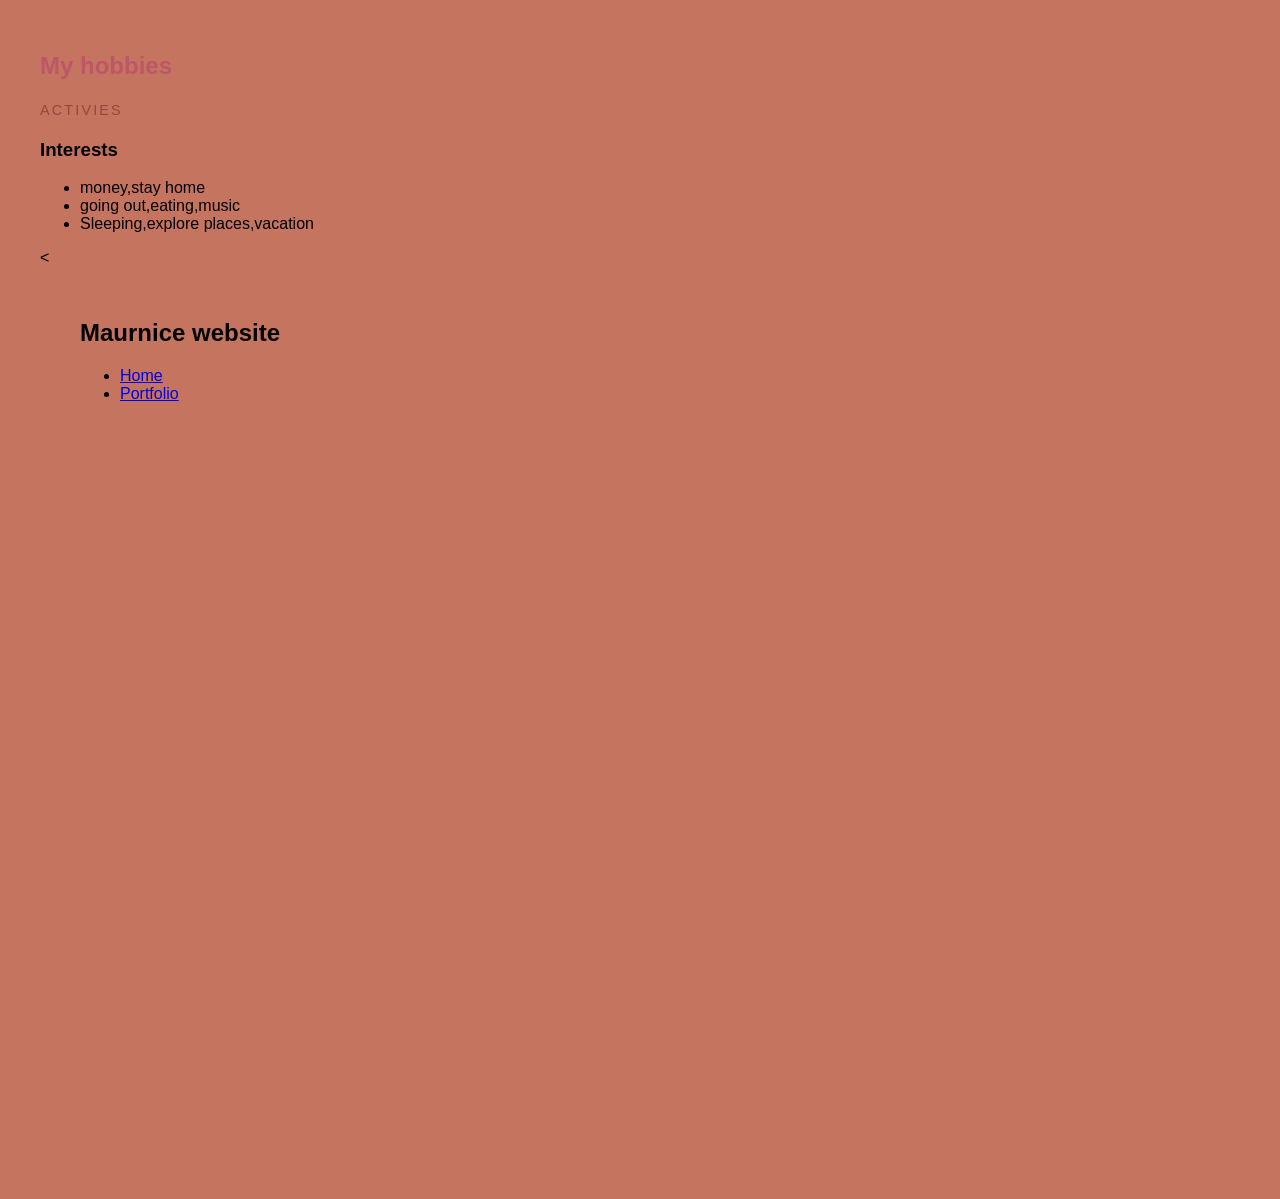
<file: index.html>
<!DOCTYPE html>
<html>

<head>
  <title>Maurnice website</title>
  <link rel='stylesheet' href="style.css">
</head>


<body>
  <div id="all-contents">
  <!-- nav goes here (TODO 6) -->

  <main>
    <div class="sidebar">

    </div>

    <div class="content">
 <h2>My hobbies </h2>
    <p>Activies </p>

    <div id="interests">
      <h3>Interests</h3>
      <ul>
        <li>money,stay home</li>
        <li>going out,eating,music</li>
        <li>Sleeping,explore places,vacation</li>
      </ul>
    </div>
    </div>
  </main>
<<div class="sidebar">

</div>


</html> 
<div id="all-contents">
  <nav>
    <h1>Maurnice website</h1>
    <ul id="nav-ul">
      <li class="nav-li"><a href="index.html">Home</a></li>
      <li class="nav-li"><a href="portfolio.html">Portfolio</a></li>
    </ul>
  </nav>

  <main>
    <!-- Other HTML you've already added -->
  </main>
</div>
</file>
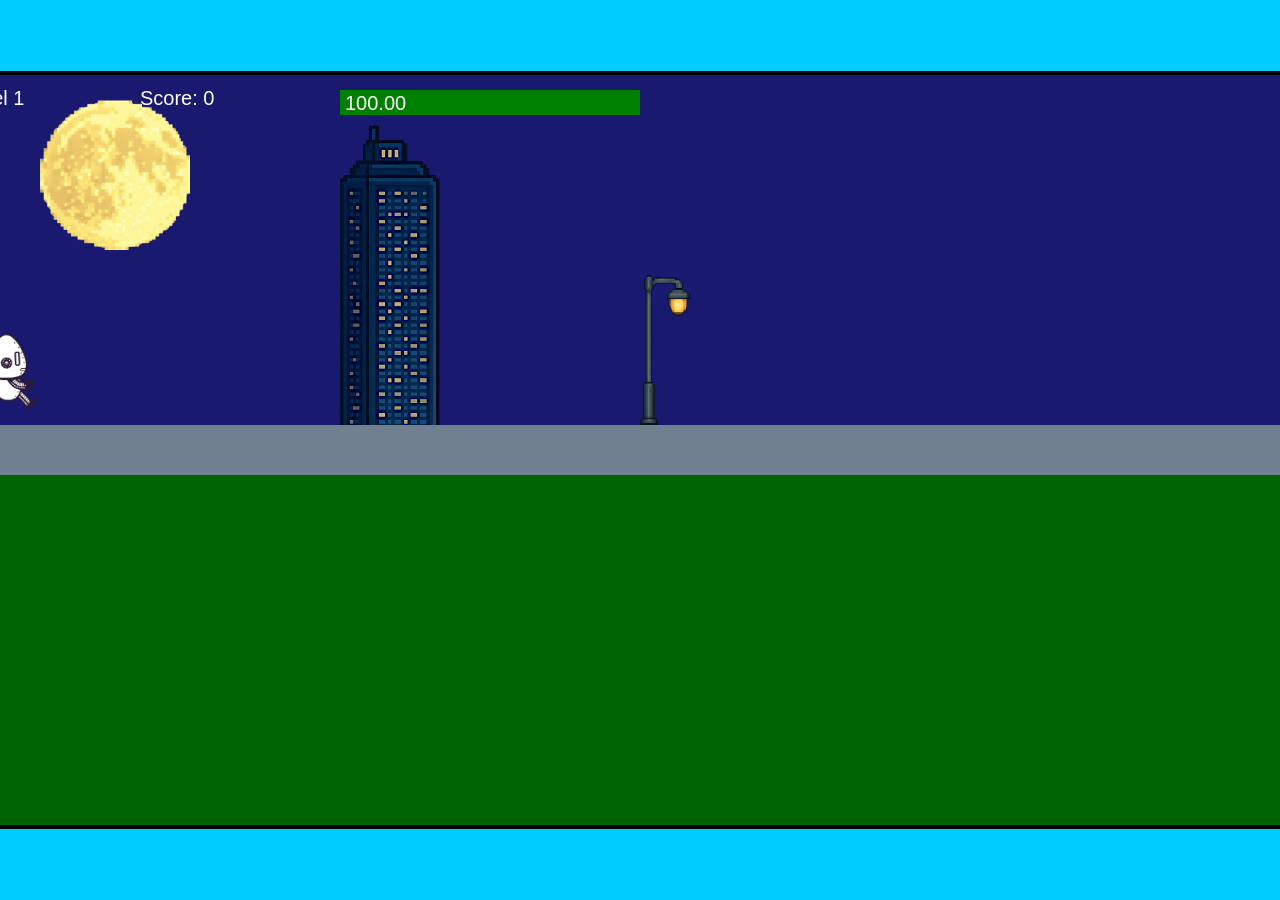
<file: fsd-projects/runtime/index.html>
<!DOCTYPE html>
<html lang="en">
  <head>
    <meta charset="UTF-8" />
    <meta name="viewport" content="width=device-width, initial-scale=1.0" />
    <title>Runtime Neo</title>
    <link rel="stylesheet" href="runtime.css" />
    <script src="https://code.jquery.com/jquery-3.1.0.js"></script>
    <script src="setup.js"></script>
    <script src="levels.js"></script>
    <script src="scenery.js"></script>
    <script src="student.js"></script>
    <script src="main.js"></script>
  </head>
  <body id="body">
    <canvas id="gameCanvas" width="1400" height="750"></canvas>
    <img id="player" src="images/halle.png" />
    <img id="projectile" src="images/projectile.png" />
    <img id="basicPlatform" src="images/interactable/basicPlatform.png" />
    <img id="spikes" src="images/interactable/spikes.png" />
    <img id="bug" src="images/interactable/bug.png" />
    <img id="healthUp" src="images/interactable/healthUp.png" />
    <img id="flag" src="images/interactable/flag.png" />
    <img id="moon" src="images/backgrounds/moon.png" />
    <img id="building" src="images/backgrounds/building.png" />
    <img id="lamp" src="images/backgrounds/lamp.png" />
  </body>
</html>
</file>
<file: style.css>
* {
  box-sizing: border-box;
}

body {
  margin: 0;
  background: lab(57.65% 30.84 25.86);
  color: lch(0% 0 0);
  font-family: "Helvetica Neue", Arial, sans-serif;
}

#all-contents {
  max-width: 1500px;
  min-height: 100vh;
  margin: 0 auto;
  padding: 32px 40px;
}
 

.content > p {
  margin: 0;
  color: hwb(0 13% 53% / 0.559);
  font-size: 0.9rem;
  text-transform: uppercase;
  letter-spacing: 0.15em;
  line-height: 1.4;
}
h2 {
  color: hwb(350 34% 26%); /* bright accent */
}
</file>
<file: fsd-projects/runtime/runtime.css>
/* runtime.css */
/* Styles for Runtime Neo auto-runner game */

img {
  display: none;
}

#gameCanvas {
  position: absolute;
  border: 4px solid #000;
  top: 50%;
  left: 50%;
  transform: translate(-50%, -50%);
}

body {
  margin: 0;
  background-color: #00ccff;
  font-family: Arial, sans-serif;
  text-align: center;
  overflow: hidden;
}
</file>
